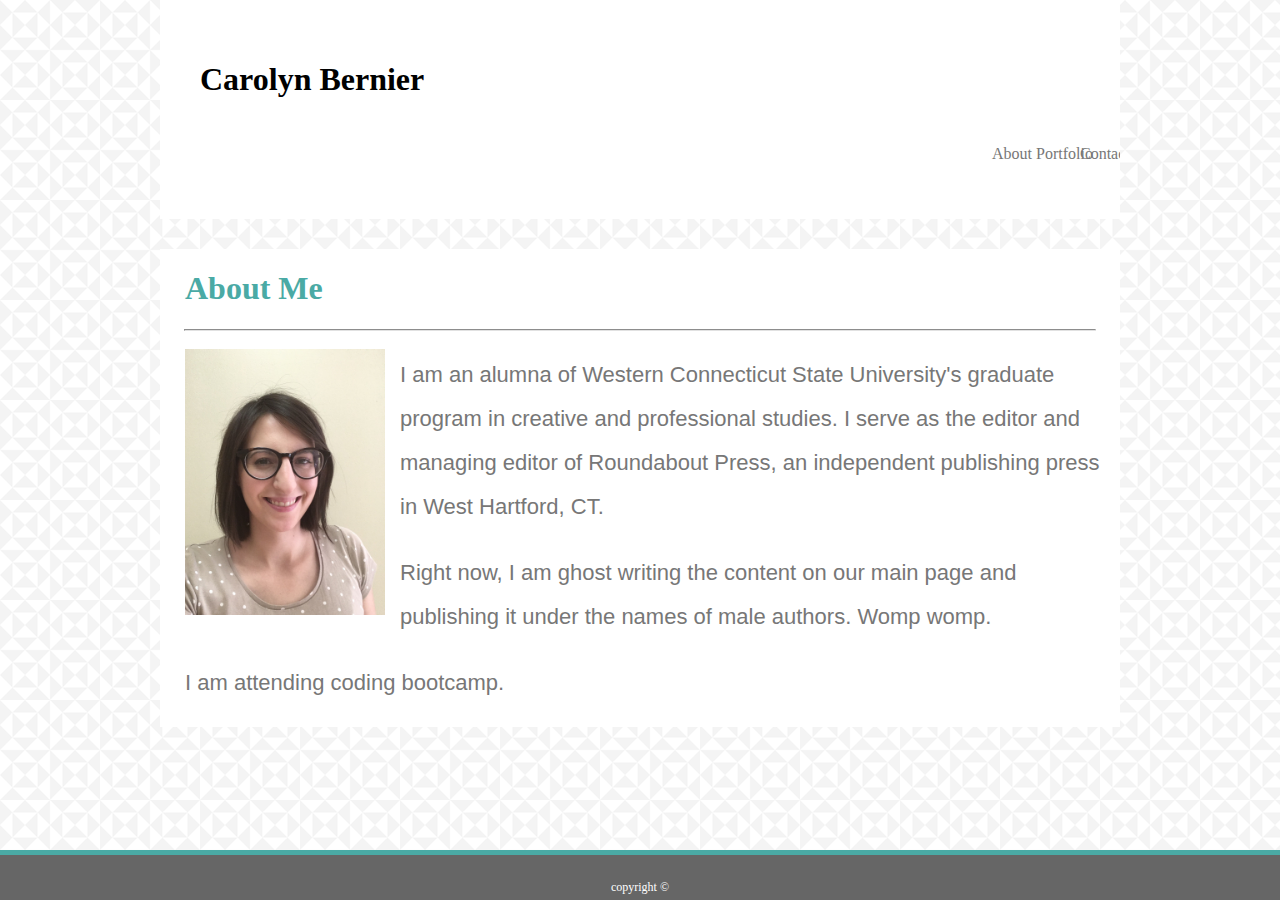
<file: index.html>
<!DOCTYPE html>
<html lang="en">

<head>
    <title>Carolyn Bernier</title>
    <link rel="stylesheet" type="text/css" href="assets/css/style.css">
</head>

<body>
    
    <header class="top">
        <h1 class="myname">
            Carolyn Bernier
        </h1>

        <ul class="topnav">
                <li><a href="./index.html">About</a></li>
                <li><a href="./portfolio.html">Portfolio</a></li>
                <li><a href="./contact.html">Contact</a></li>
        </ul>
        
    </header>

    <div class="wrapper">
        <h1 class="pagename">About Me</h1>
        <hr>
        <img src="assets/images/profile-pic.jpg" width="200" alt="Carolyn Bernier" id="selfie">
        <p class="bio">I am an alumna of Western Connecticut State University's graduate program in creative and professional studies.
            I serve as the editor and managing editor of Roundabout Press, an independent publishing press in West Hartford,
            CT.
        </p>

        <p class="bio">Right now, I am ghost writing the content on our main page and publishing it under the names of male authors. Womp womp.</p>

        <p class="bio">I am attending coding bootcamp.</p>

    </div>

    <div style="clear: both"></div>

    <footer class="site-footer">
        copyright ©
    </footer>

</body>

</html>
</file>
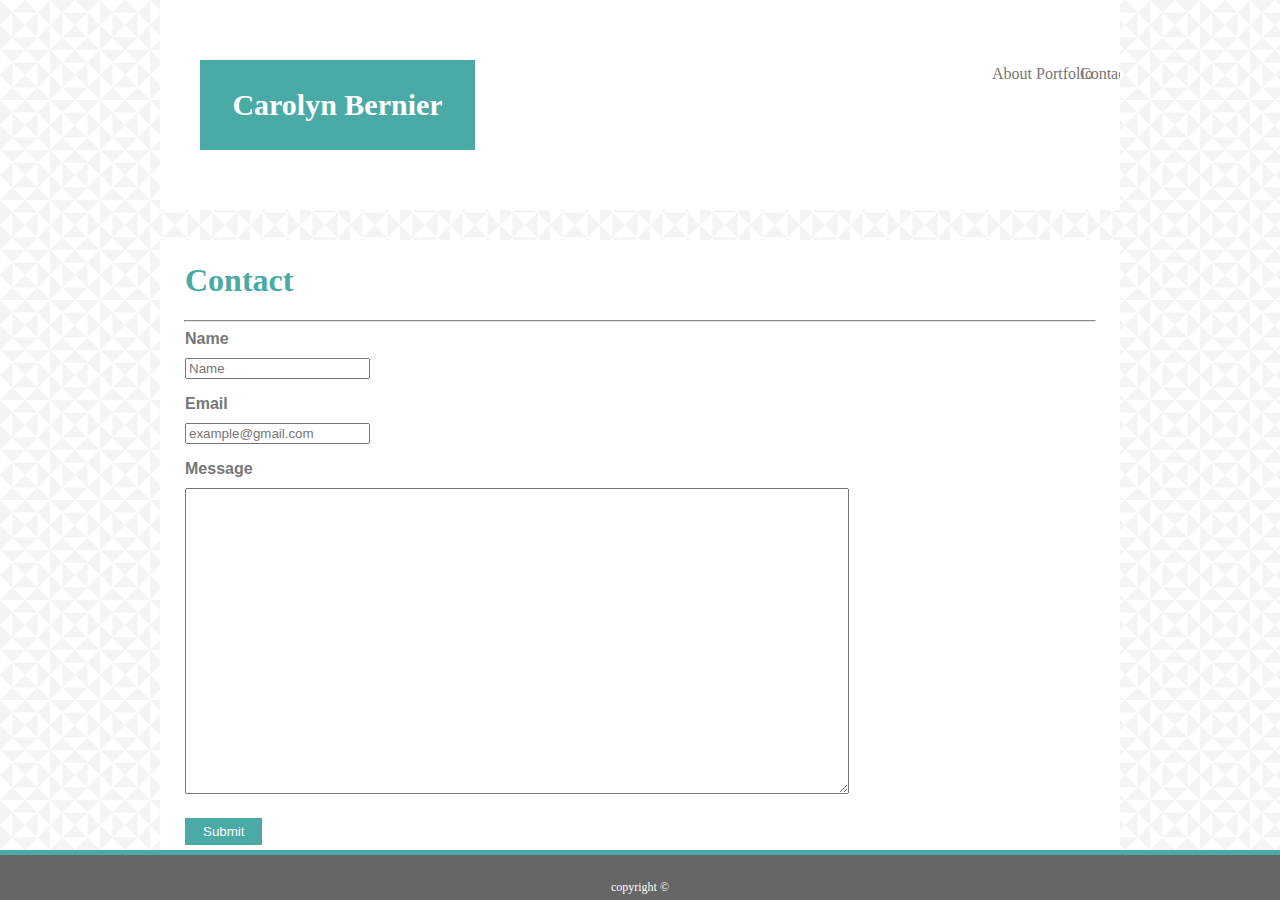
<file: contact.html>
<!DOCTYPE html>

<html lang="en">

<head>
    <title>Carolyn Bernier</title>
    <link rel="stylesheet" type="text/css" href="assets/css/style.css">
</head>

<body>
    <div class="top">
            <h1 id="myname">
                Carolyn Bernier
            </h1>

            <ul class="topnav">
                <li><a href="./index.html">About</a></li>
                <li><a href="./portfolio.html">Portfolio</a></li>
                <li><a href="./contact.html">Contact</a></li>
            </ul>
    </div>

    
    <div class="wrapper">
        <h1 class="pagename">Contact</h1>
        <hr>
        <form action="/action_page.php">

            <div class="formdivs">
                <div class="formdivs">
                    <label for="name">
                        <b>Name</b>
                    </label>
                </div>
                <input name="text" placeholder="Name" rows="1" type="text" cols="70"></p>
            </div>
            
            <div class="formdivs">
                <div class="formdivs">
                    <label for="email">
                        <b>Email</b>
                    </label>
                </div>
                    <input name="text" placeholder="example@gmail.com" rows="1" type="text" cols="70"></p> 
            </div>

            <div>
                <div class="formdivs">
                    <label for="message">
                        <b>Message</b>
                    </label>
                </div>
                    <textarea id="message" name="message" rows="20" cols="80">
                    </textarea>
            </div>
            <input type="submit" id="submit">
        </form>

    </div>

    <footer class="site-footer">
        copyright ©
    </footer>

</body>

</html>
</file>
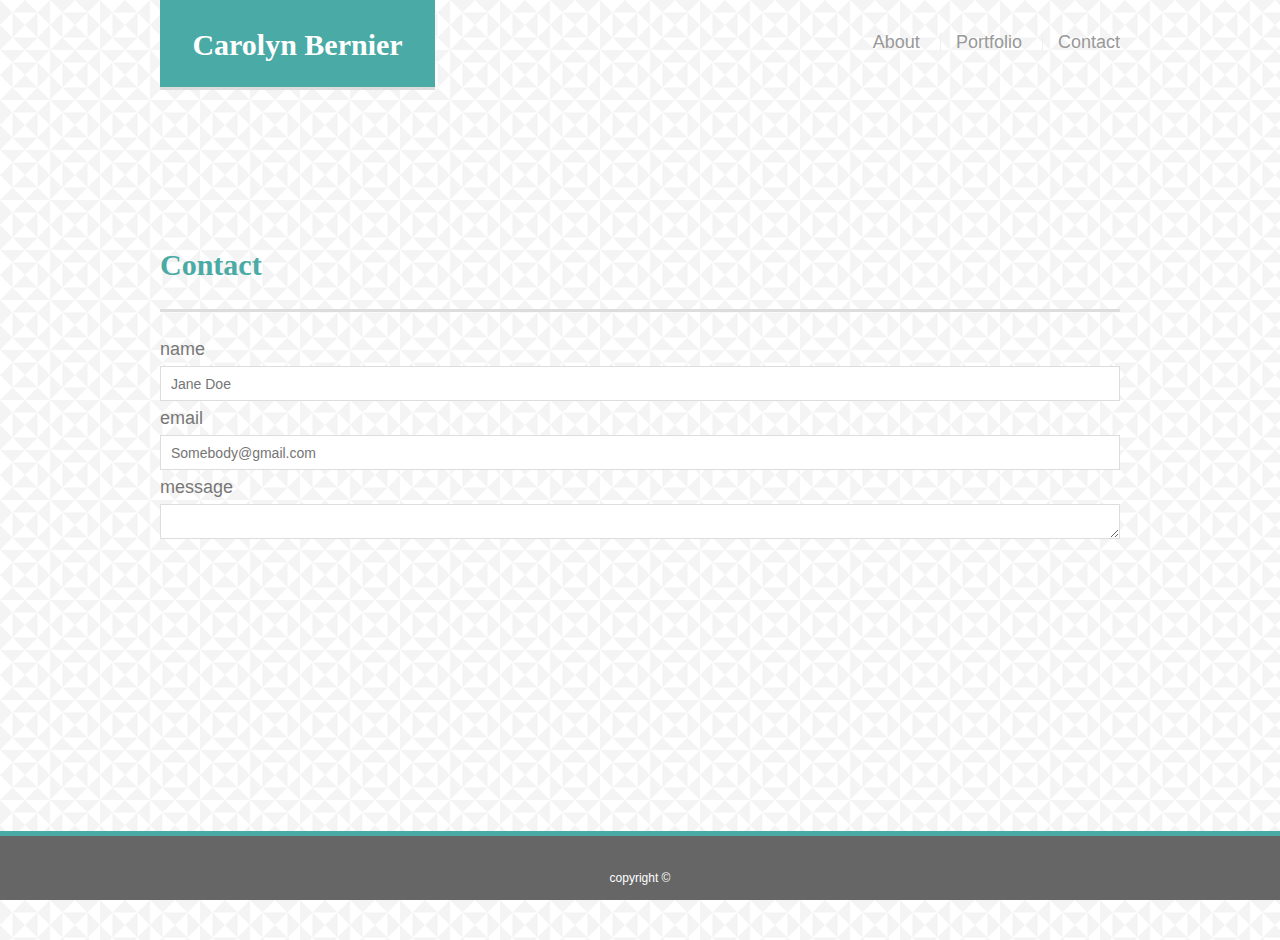
<file: contact2.html>
<!DOCTYPE html>

<html lang="en">

<head>
    <title>Carolyn Bernier</title>
    <link rel="stylesheet" type="text/css" href="assets/css/myers.css">
    <link rel="stylesheet" type="text/css" href="assets/css/style2.css">
</head>

<body>
    <header id="masthead">    
        <div class="container">
            <h1 id="myname">
                Carolyn Bernier
            </h1>

            <nav class="topnav">
                <a href="./index.html">About</a>
                <a href="./portfolio.html">Portfolio</a>
                <a href="./contact.html">Contact</a>
            </nav>
        </div>
    </header>
    <div id="main-container" class="container">
        <section class="main-container">
            <h1>Contact</h1>
                <form>
                    <ul id="contact-form">
                        <li>
                            <Label for="name">name</label>
                            <input type="text" name="name"
                            id="nameform" placeholder="Jane Doe"
                            required="required">
                        </li>
                        <li>
                            <Label for="email">email</label>
                            <input type="text" name="email"
                            id="email" placeholder="Somebody@gmail.com"
                            required="required">
                        </li>
                        <li>
                            <Label for="message">message</label>
                            <textarea id="message" name="message"
                            required="required"></textarea>
                        </li>
                    </ul>

                </form>
                
        </section>
    </div>
    <footer class="site-footer">
        copyright ©
    </footer>

</body>

</html>
</file>
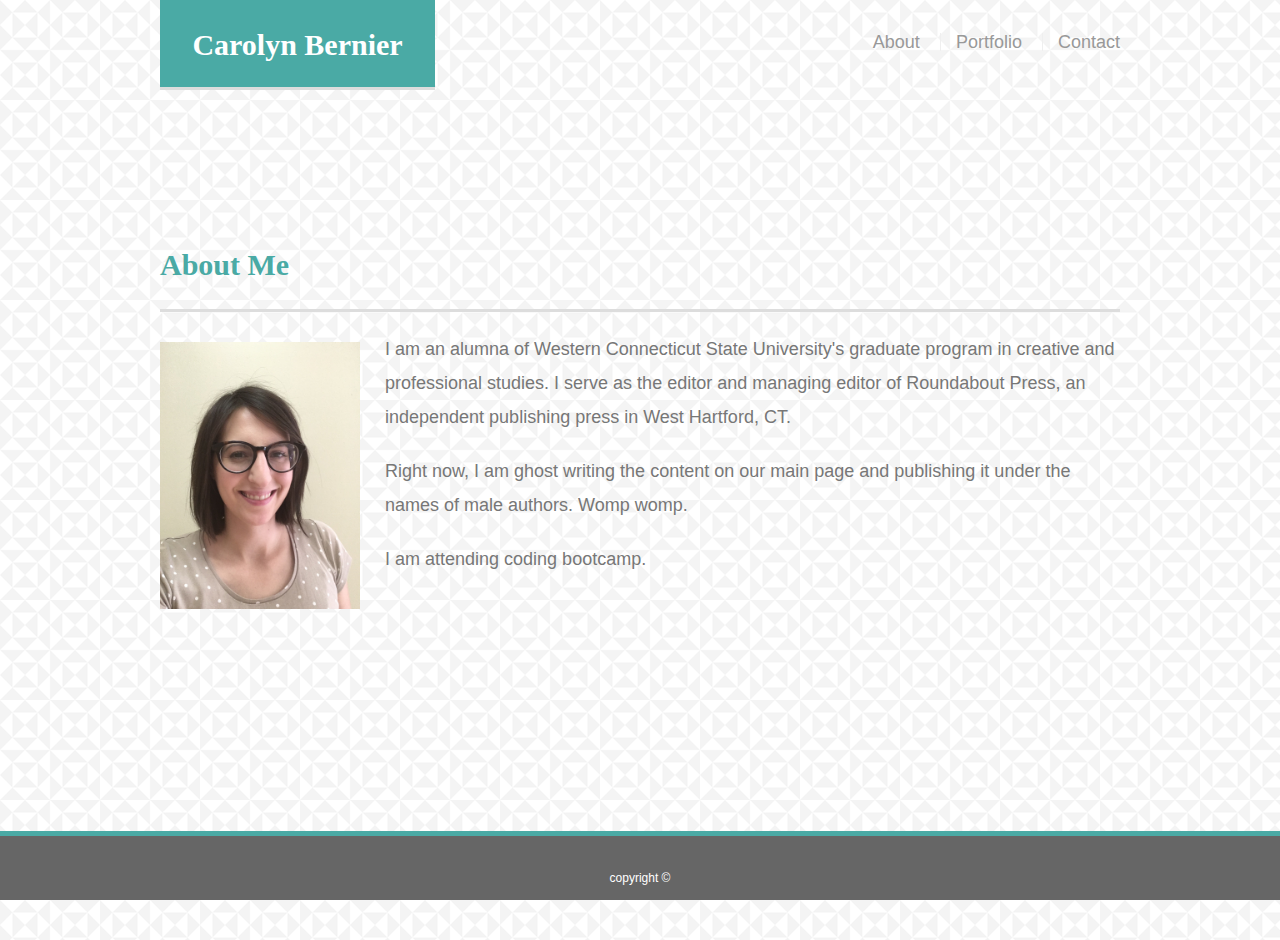
<file: index2.html>
<!DOCTYPE html>
<html lang="en">

<head>
    <title>Carolyn Bernier</title>
    <link rel="stylesheet" type="text/css" href="assets/css/myers.css">
    <link rel="stylesheet" type="text/css" href="assets/css/style2.css">
</head>

<body>
    <header id="masthead">    
        <div class="container">
            <h1 id="myname">
                Carolyn Bernier
            </h1>

            <nav class="topnav">
                <a href="./index.html">About</a>
                <a href="./portfolio.html">Portfolio</a>
                <a href="./contact.html">Contact</a>
            </nav>
        </div>
    </header>
    <div id="main-container" class="container">
        <section class="main-container">
            
                <h1 class="pagename">About Me</h1>
                
                <img src="assets/images/profile-pic.jpg" width="200" alt="Carolyn Bernier" id="selfie">
                <p class="bio">I am an alumna of Western Connecticut State University's graduate program in creative and professional studies.
                    I serve as the editor and managing editor of Roundabout Press, an independent publishing press in West Hartford,
                    CT.
                </p>

                <p class="bio">Right now, I am ghost writing the content on our main page and publishing it under the names of male authors. Womp womp.</p>

                <p class="bio">I am attending coding bootcamp.</p>

            
        </section>
    </div>

    <footer class="site-footer">
        copyright ©
    </footer>

</body>

</html>
</file>
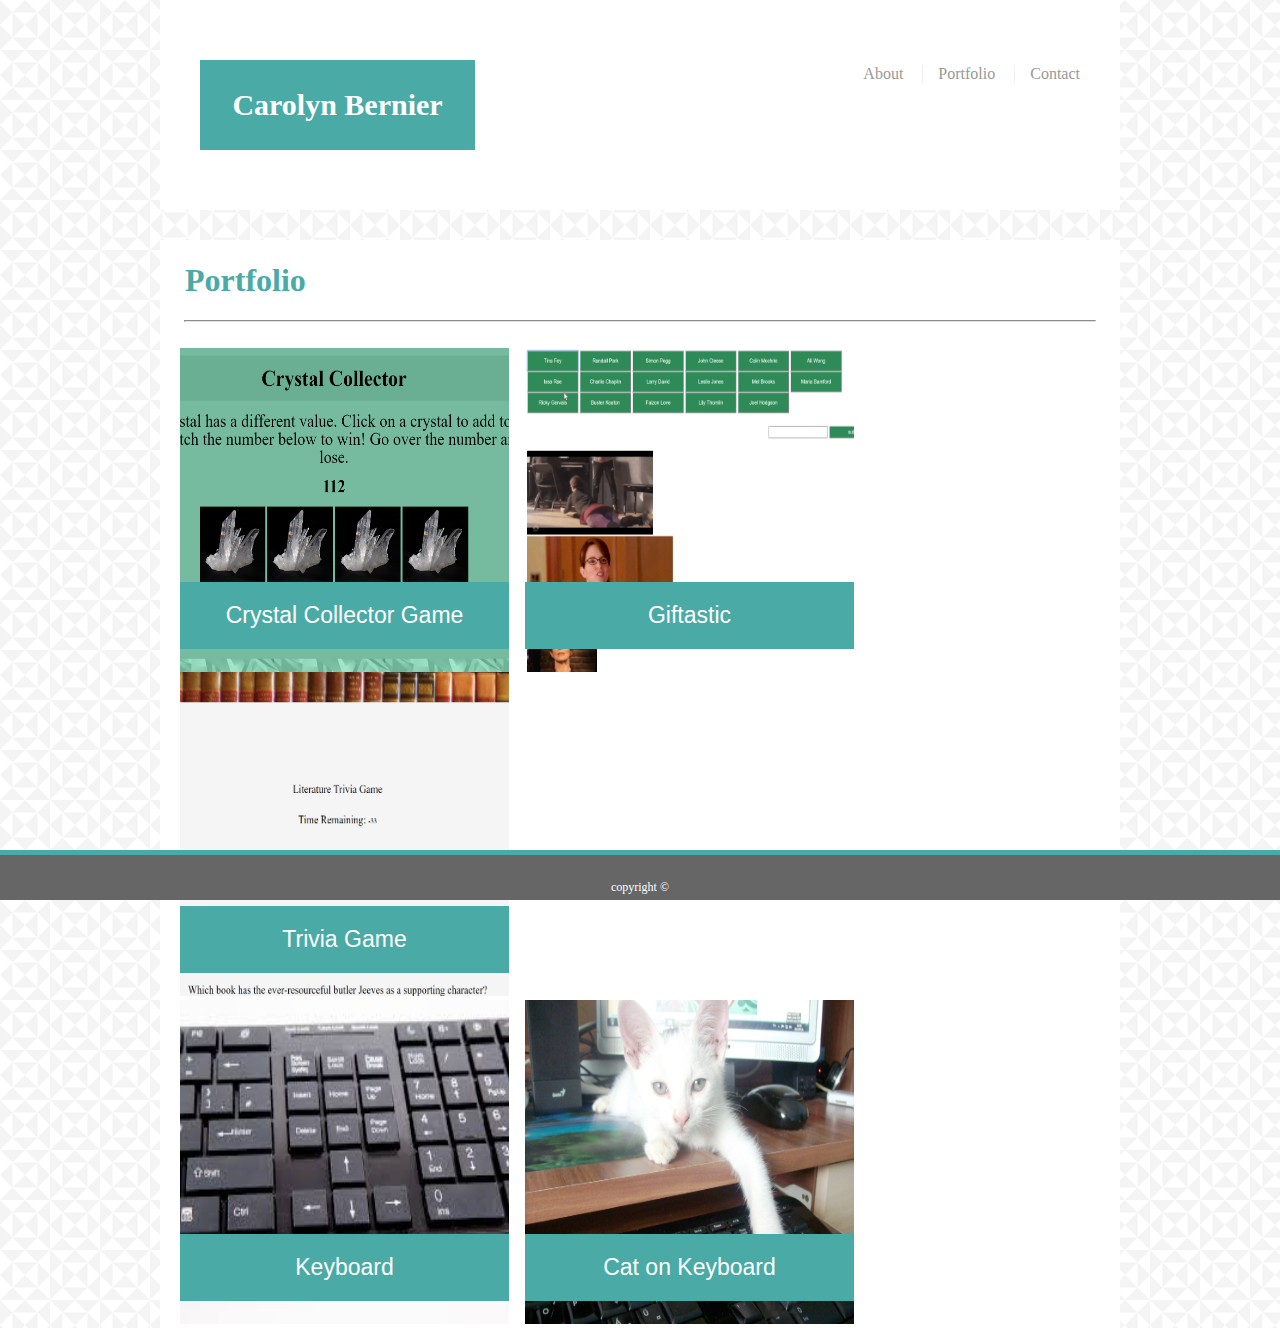
<file: portfolio.html>
<!DOCTYPE html>

<html lang="en">

<head>
    <title>Carolyn Bernier</title>
    <link rel="stylesheet" type="text/css" href="assets/css/style.css">
</head>

<body>
    <div class="top">
        <h1 id="myname">Carolyn Bernier</h1>

        <nav class="topnav">
            <a href="./index.html">About</a>
            <a href="./portfolio.html">Portfolio</a>
            <a href="./contact.html">Contact</a>
    </div>



    <div class="wrapper">
            <h1 class="pagename">Portfolio</h1>
            <hr>
            <br>
        <div class="row">
            <div class="column">

                <div class="container">
                    <a href="https://github.com/RoseBlair/unit-4-game"><img src="assets/images/crystalcollector.png" width="329" height="324" alt="Crystal Collector Game">
                    <div class="text-block">Crystal Collector Game</div></a>
                </div>
                
                <div class="container">
                    <a href="https://github.com/RoseBlair/TriviaGame"><img src="assets/images/triviagame.png" width="329" height="324" alt="trivia game"></a>
                    <div class="text-block">Trivia Game</div>
                </div>

                <div class="container">
                    <a href="https://www.bootcampspot.com/coursework/21021/[object%20Object]"><img src="assets/images/giftastic.png" width="329" height="324" alt="coffee computer"></a>
                    <div class="text-block">Giftastic</div>
                </div>
            </div>

            <div class="column">
                    <div class="container">
                        <img src="assets/images/keyboard.jpg" width="329" height="324" alt="keyboard">
                    <div class="text-block">Keyboard</div>
                    

                    <div class="container">
                        <img src="assets/images/cat-on-keyboard.jpg" width="329" height="324" alt="cat on keyboard">
                        <div class="text-block">Cat on Keyboard</div>
                    </div>
            </div>
        <div>
    <div>

    <footer class="site-footer">
        copyright ©
    </footer>

</body>

</html>
</file>
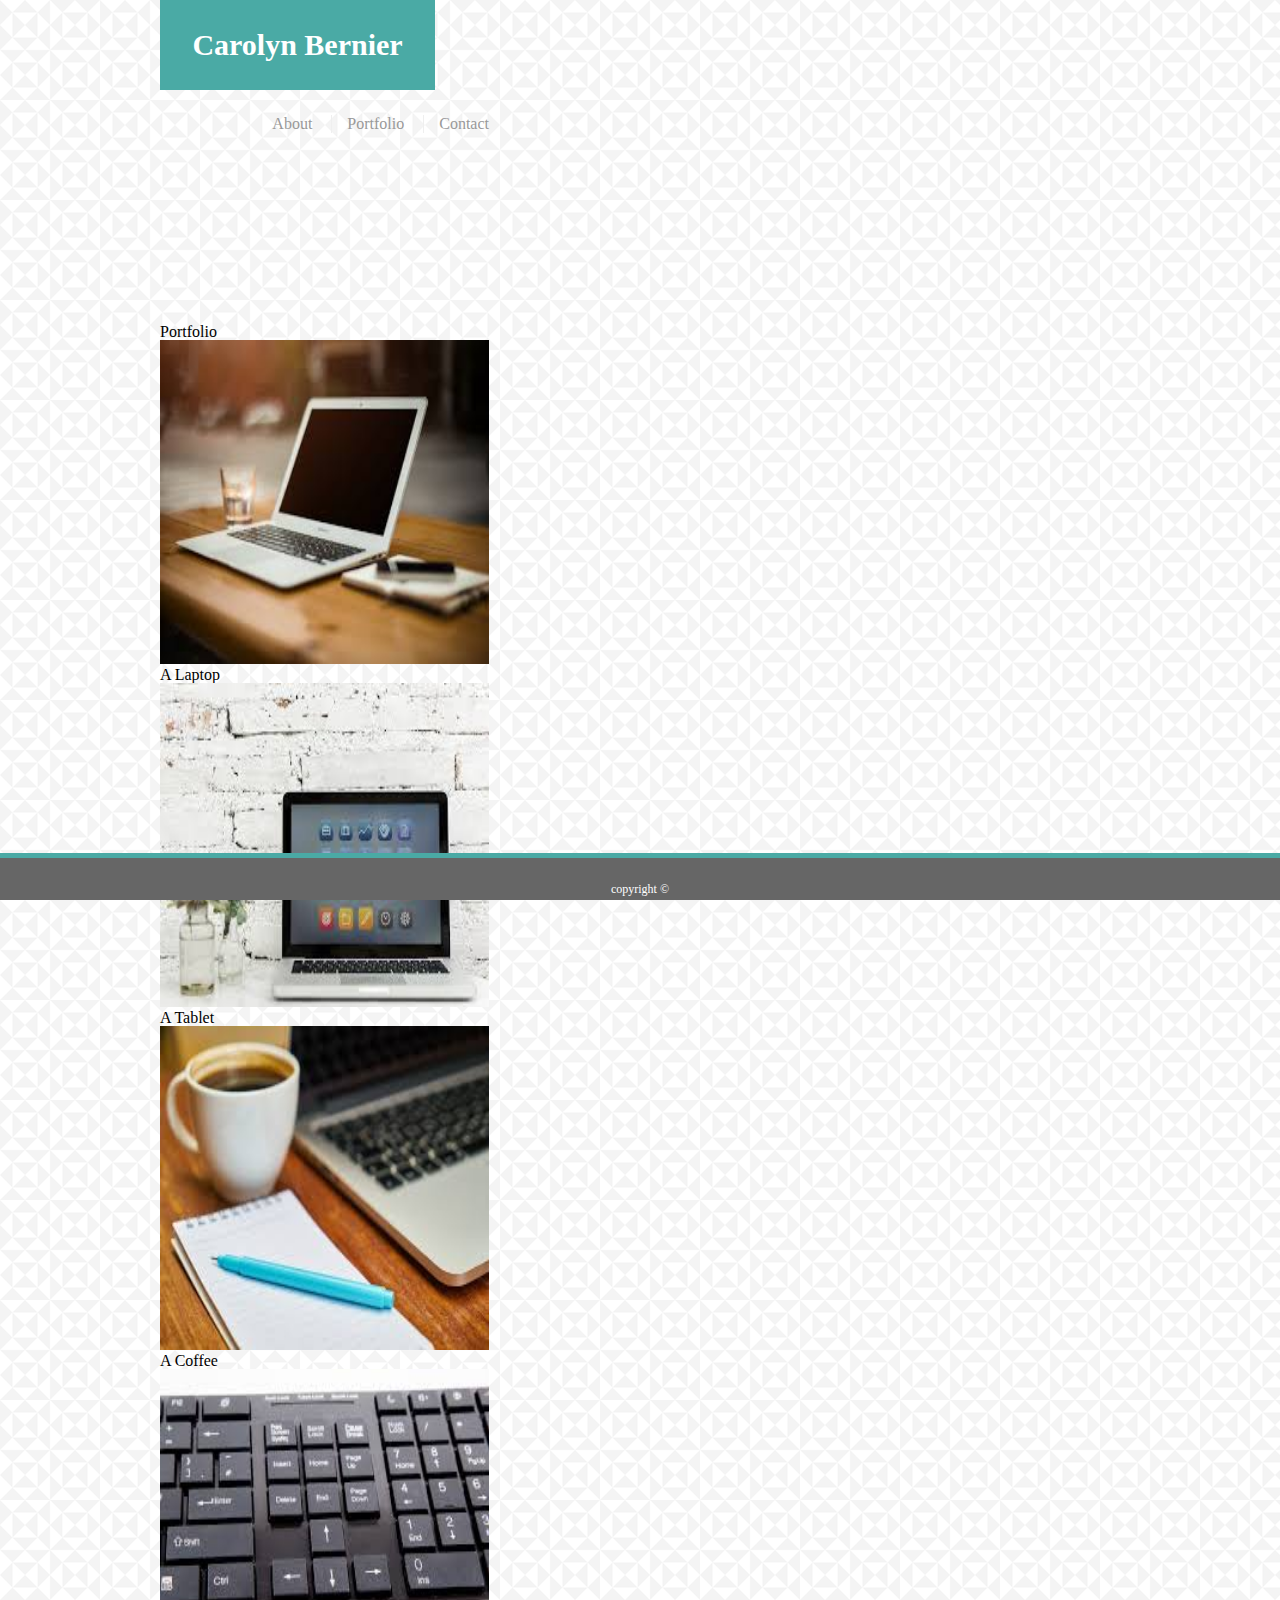
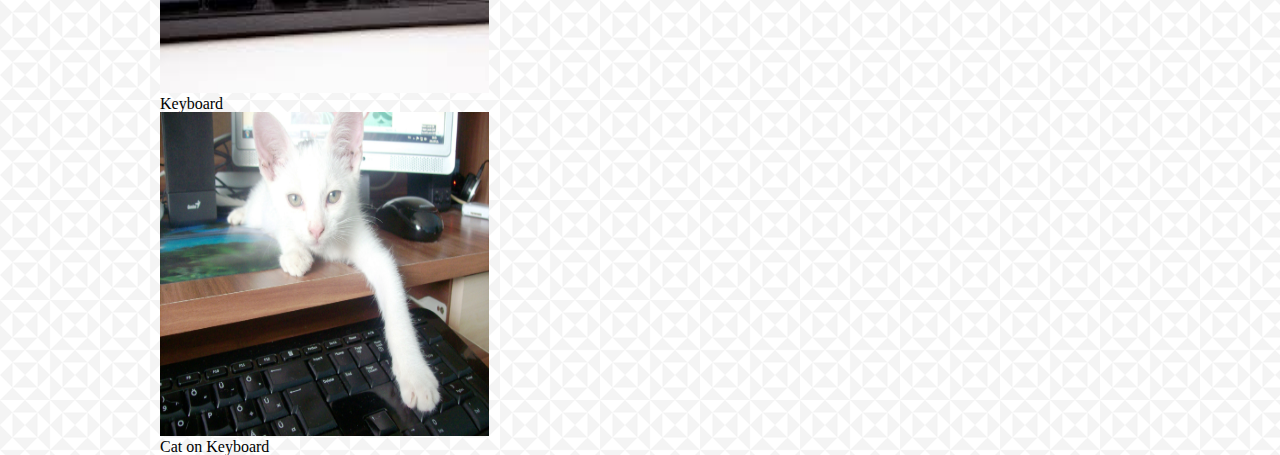
<file: Portfolio2.html>
<!DOCTYPE html>

<html lang="en">

<head>
    <title>Carolyn Bernier</title>
    <link rel="stylesheet" type="text/css" href="assets/css/myers.css">
    <link rel="stylesheet" type="text/css" href="assets/css/style.css">
</head>

<body>
    <header id="masthead">    
        <div class="container">
            <h1 id="myname">
                Carolyn Bernier
            </h1>

            <nav class="topnav">
                <a href="./index.html">About</a>
                <a href="./portfolio.html">Portfolio</a>
                <a href="./contact.html">Contact</a>
            </nav>
        </div>
    </header>

    <div id="main-container" class="container">
        <section id="main-section">

                <h1>Portfolio</h1>
        

                    <div class="work">
                        <img src="assets/images/laptop.jpg" width="329" height="324" alt="Laptop">
                        <h3>A Laptop</h3>
                    </div class="work">
                    
                    <div class="work">
                        <img src="assets/images/tablet.jpg" width="329" height="324" alt="tablet">
                        <h3>A Tablet</h3>
                    </div class="work">

                    <div class="work">
                        <img src="assets/images/coffee-computer.jpg" width="329" height="324" alt="coffee computer">
                        <h3>A Coffee</h3>
                    </div class="work">
                

                
                                <div class="work">
                                    <img src="assets/images/keyboard.jpg" width="329" height="324" alt="keyboard">
                                <h3>Keyboard</h3>
                                </div class="work">

                                <div class="work">
                                    <img src="assets/images/cat-on-keyboard.jpg" width="329" height="324" alt="cat on keyboard">
                                    <h3>Cat on Keyboard</h3>
                                </div class="work">
                
        
        </section>
    </div>
    <footer class="site-footer">
        copyright ©
    </footer>

</body>

</html>
</file>
<file: assets/css/style.css>
* {
      /* NEW MATERIAL FROM YOUTUBE VIDEO  */
    box-sizing: border-box;
    /* END OF NEW MATERIAL */
}



p {
    font-family: 'Arial', 'Helvetica Neue', Helvetica, sans-serif;
    color: #777777;
}

body {
    /* NEW MATERIAL FROM YOUTUBE VIDEO  */
    max-width: 960px;
    width: 100%;
    margin: 0 auto;
    clear: both;
    /* END OF NEW MATERIAL */
    background: URL(../images/country-quilt.png);
}

h1 {
    font-family: 'Georgia', Times, Times New Roman, serif;
}

.top {
    /* width: 100%; */
    background: white;
    /* new material */
    margin: 0 0 30px;
    z-index: 99;
    overflow: auto;
    position: fixed;
    /* END OF NEW CONTENT */
    position: relative;
    padding: 40px;
    
}

/* I STILL NEED TO FIND A WAY TO KEEP MY NAME AND THE NAV BAR CENTERED 
AND WITHIN A 960-PIXEL-SPAN ON THE NAV BAR */

/* .top {
    width: 960px;
    margin: 0 auto;
    overflow: hidden;
    display: block;
    background: white;
    padding: 40px;
    margin: 0 0 40px 0;
} */

.topnav {
    /* clear: both;
    position: absolute;
    right: 150px;
    bottom: -5px;  
    list-style-type: none; */
    /* NEW HTML */
    float: right;
    margin-top: 25px;
}

nav a {
    color: #999;
    text-decoration: none;
    margin-left: 15px;
    display: inline-block;
    border-left: 1px solid #efefef;
    padding-left: 15px;
    line-height: 18px;
}

nav a:first-child {
    border-left: 0 none;
}

li {
    display: inline-block;
    width: 30px;
    padding-left: 40px;
}

hr {
    border-color:#e1e1e1;
    background-color: #e1e1e1;
    width: 95%;
}

#myname {
    background-color: #4aaaa5;
    color: #ffffff;
    font-family: Georgia, 'Times New Roman', Times, serif;
    font-weight: 700;
    font-size: 30px;
    /* padding: 10px 35px; 
    position: absolute;
    left: 0;
    bottom: -17px;
    left: 200px; */
    /* new content */
    width: 275px;
    height: 90px;
    text-align: center;
    float: left;
    line-height: 90px;
    /* end new content */
    
}

.pagename {
    color: #4aaaa5;
    padding-left: 25px;
}

a {
  color: #777777;  
  text-decoration: none;
}

.topnav a:hover {
    color: red;
}

.wrapper {
    width: 960px;
    margin: 0 auto;
    overflow: hidden;
    display: block;
    background: white;
}

.site-footer {
    background: #666666;
    width: 100%;
    position: fixed;
    left: 0;
    bottom: 0;
    width: 100%;
    padding-top: 25px;
    padding-bottom: 5px;
    border-top: 5px #4aaaa5;
    text-align: center;
    color: #ffffff;
    font-size: 12px;
    border-top-style: solid;
}

.row:after {
    content: "";
    clear: both;
    overflow: auto;
}

.column {
    column-count: 2;
    float: left;
    margin-left: 20px;
}

#submit {
    background:#4aaaa5;
    color: #ffffff;
    padding: 6px 18px;
    border: none;
    margin-bottom: 20px;
}

.portfolio {
    position: relative;
    margin-bottom: 10px;
}

.bio {
    line-height: 2em;
    font-size: 22px;
    font-family: 'Arial', 'Helvetica Neue', Helvetica, sans-serif;
    margin-left: 25px;
}

#selfie {
    float: left;
    Margin: 10px 15px 5px 25px;
}

.container {
    position: relative; 
    width: 329px; 
    height: 324px;
    box-align: left;
}

.text-block {
    position: absolute;
    bottom: 23px;
    background-color: #4aaaa5; 
    color: #ffffff;
    font-family: 'Arial', 'Helvetica Neue', Helvetica, sans-serif;
    width: 100%;
    padding: 20px;
    margin: 0 auto;
    text-align: center;
    font-size: 23px;
}

/* I STILL NEED TO FIND A WAY TO KEEP THE TEXT-BLOCKS WITHIN THE BORDERS 
OF THE IMAGES IN MY PORTFOLIO.  */

/* .clearfix::after{
    content:"";
    display:block;
    clear:both;
    margin:0;
  } */

label {
    font-family: 'Arial', 'Helvetica Neue', Helvetica, sans-serif;
    color: #777777;
}


b {
    font-family: 'Arial', 'Helvetica Neue', Helvetica, sans-serif;
}


/* I STILL NEED TO FIND A WAY TO MAKE THE 'NAME' AND 'EMAIL' FORM SPAN 
THE WHOLE DIV. */

form {
    margin-left: 25px;
}

.formdivs {
    margin-bottom: 10px;
}

textarea {
    margin-bottom: 20px;
}
</file>
<file: assets/css/myers.css>
html, body, div, span, applet, object, iframe,
h1, h2, h3, h4, h5, h6, p, blockquote, pre,
a, abbr, acronym, address, big, cite, code,
del, dfn, em, img, ins, kbd, q, s, samp,
small, strike, strong, sub, sup, tt, var,
b, u, i, center,
dl, dt, dd, ol, ul, li,
fieldset, form, label, legend,
table, caption, tbody, tfoot, thead, tr, th, td,
article, aside, canvas, details, embed, 
figure, figcaption, footer, header, hgroup, 
menu, nav, output, ruby, section, summary,
time, mark, audio, video {
	margin: 0;
	padding: 0;
	border: 0;
	font-size: 100%;
	font: inherit;
	vertical-align: baseline;
}
/* HTML5 display-role reset for older browsers */
article, aside, details, figcaption, figure, 
footer, header, hgroup, menu, nav, section {
	display: block;
}
body {
	line-height: 1;
}
ol, ul {
	list-style: none;
}
blockquote, q {
	quotes: none;
}
blockquote:before, blockquote:after,
q:before, q:after {
	content: '';
	content: none;
}
table {
	border-collapse: collapse;
	border-spacing: 0;
}
</file>
<file: assets/css/style2.css>
* {
  box-sizing: border-box;
}

body {
    font-size: 18px;
    line-height: 34px;
    font-family: Arial, Helvetica, sans-serif;
    color: #777;
    background: URL(../images/country-quilt.png);
}

.container {
    max-width: 960px;
    width: 100%;
    margin: 0 auto;
    clear: both; 
}

#Masthead {
    background: white;
    margin: 0 0 30px;
    z-index: 99;
    overflow: auto;
    position: fixed;
    padding: 40px;
    border-bottom: 2px;
    
}

nav {
    float: right;
    margin-top: 25px;
}

nav a {
    color: #999;
    text-decoration: none;
    margin-left: 15px;
    display: inline-block;
    border-left: 1px solid #efefef;
    padding-left: 15px;
    line-height: 18px;
}

nav a:first-child {
    border-left: 0 none;
}

#submit {
    background:#4aaaa5;
    color: #ffffff;
    padding: 6px 18px;
    border: none;
    margin-bottom: 20px;
}

#myname {
    background-color: #4aaaa5;
    color: #ffffff;
    font-family: Georgia, 'Times New Roman', Times, serif;
    font-weight: 700;
    font-size: 30px;
    width: 275px;
    height: 90px;
    text-align: center;
    float: left;
    line-height: 90px;
    text-decoration: none;
    
}

h1, h2, h3, p {
    margin-bottom: 20px;
} 

p:last-child {
    margin-bottom: 0;
}

h1, h2, h3 {
    font-family: 'georgia', times, times new roman, serif;
   font-weight: 700;
   color: #4aaaa5; 
}

h1 {
    font-size: 30px;
    line-height: 49px;
    border-bottom: 3px solid #ddd;
    padding-bottom: 20px;
}

h2, h3 {
    font-size: 22px;
}

#main-container {
    padding-top: 130px;
}



 .main-section {
    background: #fff;
    padding: 30px;
    margin: 0 0 40px 0;
    width: 100%;
    max-width: 650px;
    float: left;
    border: 1px solid #ddd;
}

img {
    width: 200px;
    height: auto;
    margin-top: 10px;
    float: left;
    margin-right: 25px;
}
  

.site-footer {
    background: #666666;
    width: 100%;
    position: fixed;
    left: 0;
    bottom: 0;
    width: 100%;
    padding-top: 25px;
    padding-bottom: 5px;
    border-top: 5px #4aaaa5;
    text-align: center;
    color: #ffffff;
    font-size: 12px;
    border-top-style: solid;
}

.work {
    width: 274px;
    overflow: auto;
    position: relative;
    float: left;
    margin: 20px 0 25px;
}

.work h3 {
    position: absolute;
    bottom: 20px;
    width: 100%;
    padding: 15px;
    margin-bottom: 0;
    font-weight: 300;
    line-height: 30px;
    color: #fff;
    text-align: center;
    background: #4aaaa5;
    border-bottom: 0;
  }

  #main-container {
    padding-top: 130px;
    min-height: calc(100vh - 70px);
  }  
  

.work:nth-child(even) {
    margin-right: 40px;
}

label,
input[type=text],
input[type=email],
textarea {
  display: block;
  width: 100%;
}

input[type=text],
input[type=email],
textarea {
  height: 35px;
  padding: 0 10px;
  font-size: 14px;
  border: 1px solid #ddd;
}

text-area {
    height: 200px;
}
</file>
